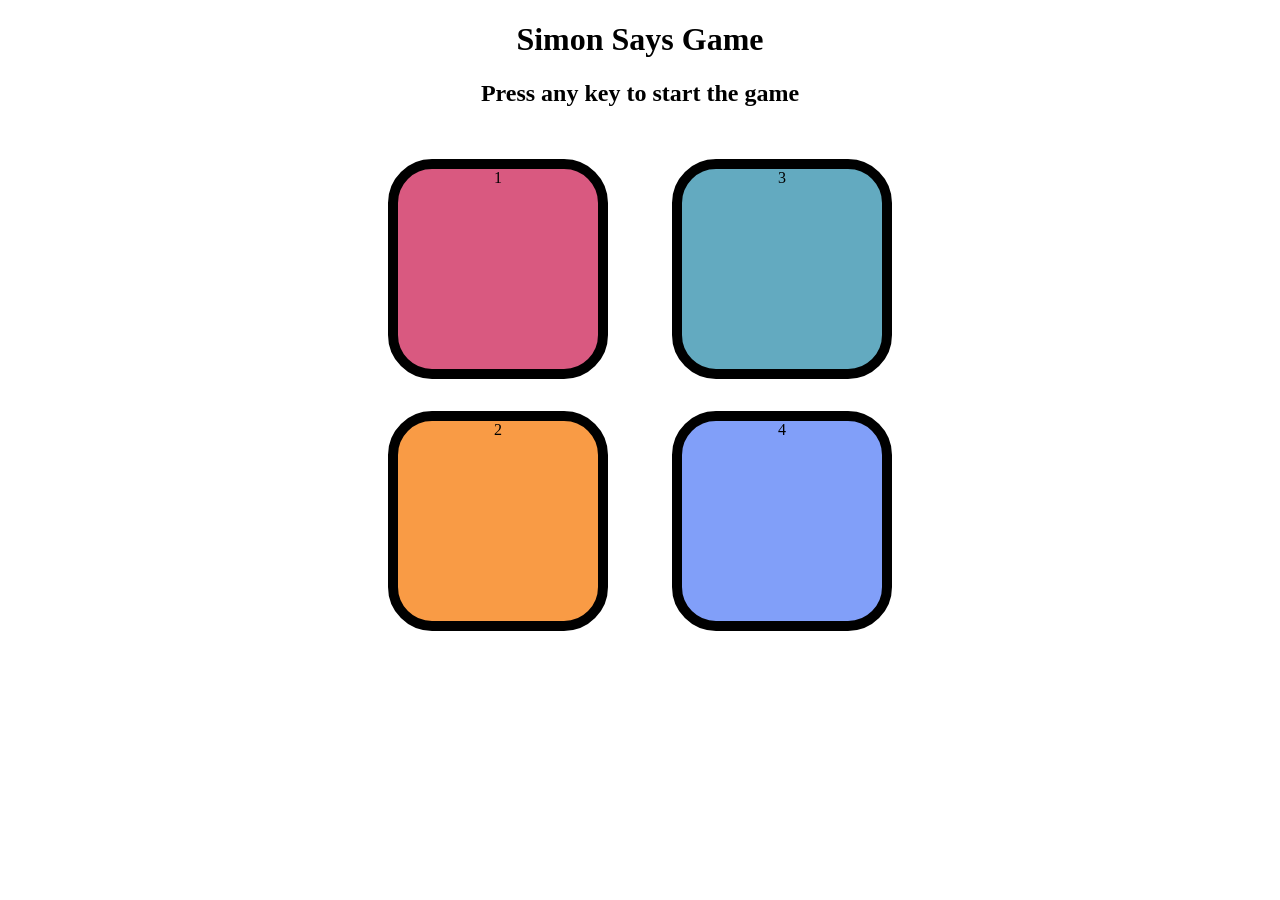
<file: index.html>
<!DOCTYPE html>
<html lang="en">
<head>
    <meta charset="UTF-8">
    <meta name="viewport" content="width=device-width, initial-scale=1.0">
    <title>Simon Says Game</title>
    <link rel="stylesheet" href="style.css">
</head>
<body>
    <h1>Simon Says Game</h1>
    <h2>Press any key to start the game</h2>
    <div class="btn-container">

        <div class="line-one">
            <div class="btn red"  type="button" id="red">1</div>
            <div class="btn yellow"  type="button" id="yellow">2</div>
        </div>

        <div class="line-two">
            <div class="btn green" type="button" id="green">3</div>
            <div class="btn purple"  type="button" id="purple">4</div>
        </div>
        
    </div>




    <script src="script.js"></script>
</body>
</html>
</file>
<file: style.css>
body{
    text-align: center;
}

.btn{
    height: 200px;
    width: 200px;
    border-radius: 20%;
    border: 10px solid black;
    margin:2rem;
}

.btn-container{
    display: flex;
    justify-content: center;
}

.red{
    background-color: #d95980;
}

.green{
    background-color: #63aac0;
}

.yellow{
    background-color: #f99b45;
}

.purple{
    background-color: #819ff9;
}

.flash{
    background-color: white;
}
</file>
